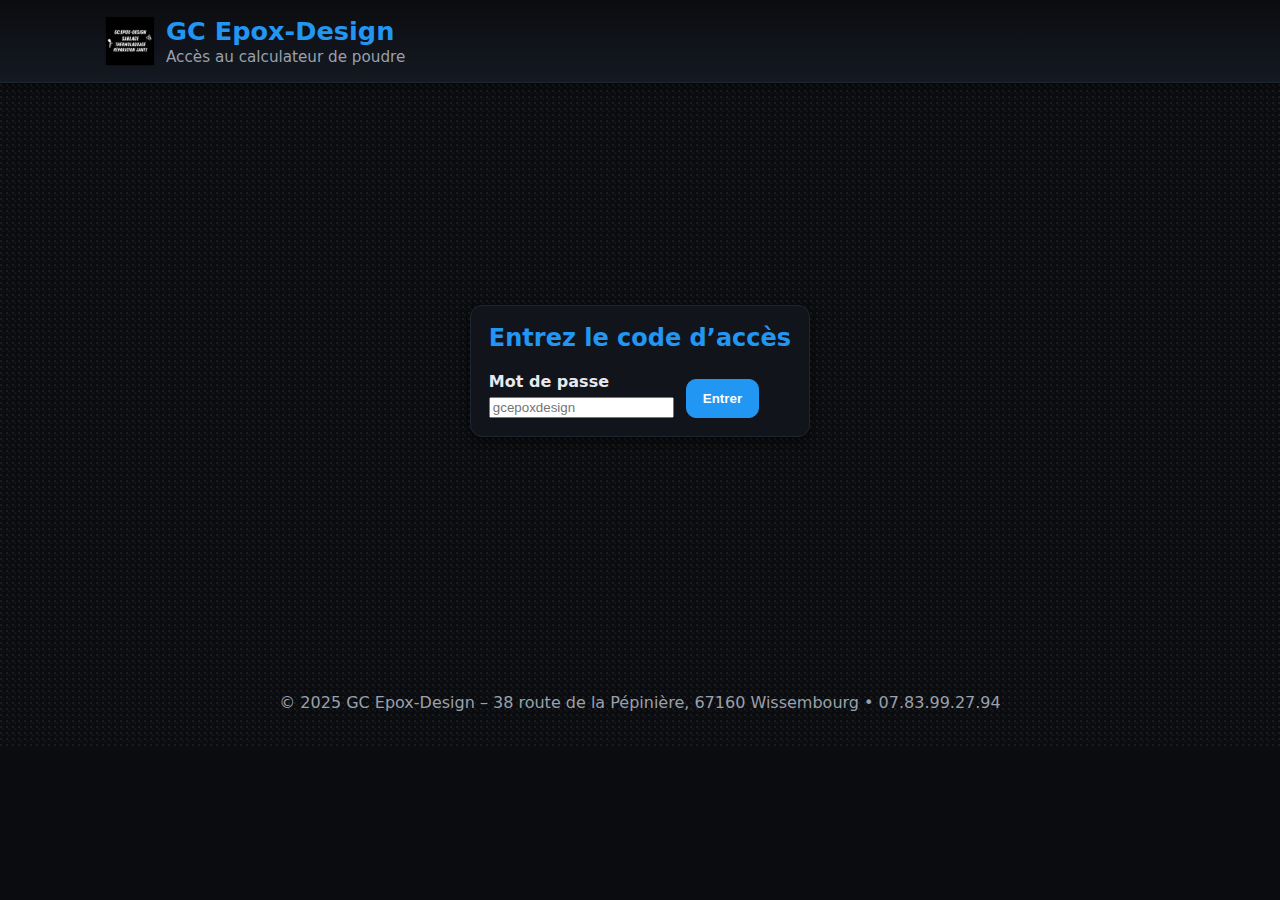
<file: index.html>
<!DOCTYPE html>
<html lang="fr">
<head>
  <meta charset="UTF-8" />
  <meta name="viewport" content="width=device-width, initial-scale=1" />
  <title>Accès – GC Epox-Design</title>
  <link rel="stylesheet" href="styles.css" />
</head>
<body class="gate">
  <script>
    // ⚠️ Désactive tout ancien Service Worker pour supprimer le “blanc”
    if ('serviceWorker' in navigator) {
      navigator.serviceWorker.getRegistrations().then(regs => regs.forEach(r => r.unregister()));
      caches && caches.keys && caches.keys().then(keys => keys.forEach(k => caches.delete(k)));
    }
  </script>

  <header class="site-header">
    <div class="brand">
      <img src="04331F25-6EC7-4A53-AA4A-A03E86CD5B80.png" alt="Logo GC Epox-Design">
      <div>
        <h1>GC Epox-Design</h1>
        <p class="tag">Accès au calculateur de poudre</p>
      </div>
    </div>
  </header>

  <main class="center">
    <div class="card panel" style="max-width:420px;">
      <h2>Entrez le code d’accès</h2>
      <div class="controls">
        <label>Mot de passe
          <input type="password" id="pass" placeholder="gcepoxdesign" autocomplete="current-password">
        </label>
        <button class="btn primary" id="enter">Entrer</button>
        <p id="msg" class="hint" style="margin-top:8px;color:#ff6b6b;"></p>
      </div>
    </div>
  </main>

  <footer class="site-footer">
    <p>© 2025 GC Epox-Design – 38 route de la Pépinière, 67160 Wissembourg • 07.83.99.27.94</p>
  </footer>

  <script>
    const PASSWORD = "gcepoxdesign";
    const KEY = "gc_access_ok";
    function go(){
      const v = (document.getElementById('pass').value||"").trim();
      if(v === PASSWORD){ sessionStorage.setItem(KEY,"yes"); location.href="calculateur.html"; }
      else { document.getElementById('msg').textContent="❌ Code incorrect."; }
    }
    document.getElementById('enter').addEventListener('click', go);
    document.getElementById('pass').addEventListener('keydown', e=>{ if(e.key==='Enter') go(); });
  </script>
</body>
</html>
</file>
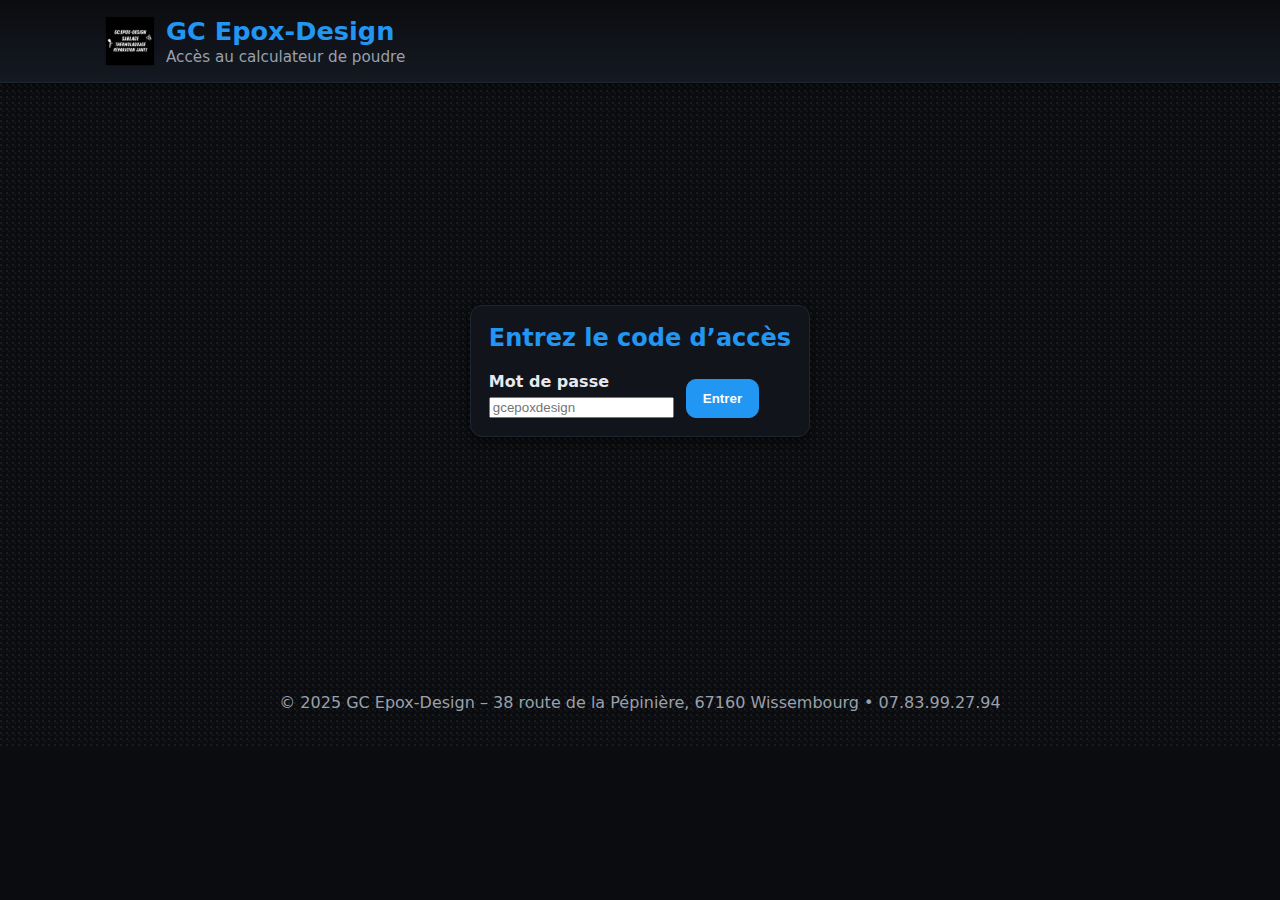
<file: calculateur.html>
<!DOCTYPE html>
<html lang="fr">
<head>
  <meta charset="UTF-8" />
  <meta name="viewport" content="width=device-width, initial-scale=1" />
  <title>Calculateur de poudre – GC Epox-Design</title>
  <link rel="stylesheet" href="styles.css" />
</head>
<body>
  <script>
    // Empêche d'entrer sans mot de passe
    if (sessionStorage.getItem("gc_access_ok") !== "yes") {
      location.href = "index.html";
    }
  </script>

  <header class="site-header">
    <div class="brand">
      <img src="04331F25-6EC7-4A53-AA4A-A03E86CD5B80.png" alt="Logo GC Epox-Design">
      <div>
        <h1>Calculateur de poudre</h1>
        <p class="tag">GC Epox-Design • Sablage & Thermolaquage</p>
      </div>
    </div>
  </header>

  <main>
    <section class="card panel">
      <h2>Calculateur de consommation de poudre</h2>

      <div class="controls">
        <label>Surface totale (m²)
          <input type="number" id="surface" min="0" step="0.01" placeholder="ex : 2.50">
        </label>

        <label>Épaisseur visée (µm)
          <input type="number" id="epaisseur" min="1" step="1" value="80" placeholder="ex : 80">
        </label>

        <label>Densité poudre (g/cm³)
          <input type="number" id="densite" min="0.5" max="2.2" step="0.01" value="1.50" placeholder="ex : 1.50">
        </label>

        <label>Rendement transfert (%)
          <input type="number" id="rendement" min="1" max="100" step="1" value="60" placeholder="ex : 60">
        </label>

        <button class="btn primary" id="calculer">Calculer</button>
        <button class="btn ghost" id="reinitialiser">Réinitialiser</button>
      </div>

      <div id="resultat" class="result-box">
        <h3>Résultats</h3>
        <p id="texteResultat">Entrez vos valeurs pour commencer.</p>
      </div>

      <details class="hint">
        <summary>Hypothèses & formule</summary>
        <p>Masse théorie (kg) = Surface(m²) × Épaisseur(µm) × Densité(g/cm³) / 1000.<br>
        Quantité à pulvériser = Masse théorie / (Rendement/100). +5% de marge optionnelle.</p>
      </details>
    </section>
  </main>

  <footer class="site-footer">
    <p>© 2025 GC Epox-Design – 38 route de la Pépinière, 67160 Wissembourg • 07.83.99.27.94</p>
  </footer>

  <script src="app.js"></script>
</body>
</html>
</file>
<file: styles.css>
:root{
  --bg:#0b0c0f; --text:#e6e9ef; --muted:#9aa0ac;
  --card:#11141a; --border:#1f2633;
  --primary:#2196f3; --primary-ink:#fff;
}

*{box-sizing:border-box}
html,body{margin:0;padding:0;background:var(--bg);color:var(--text);
  font-family:Inter,system-ui,-apple-system,Segoe UI,Roboto,Ubuntu,"Helvetica Neue",Arial,sans-serif}

/* fond carbone */
body{
  background-image:
    radial-gradient(circle at 1px 1px, #1b1c1f 1px, transparent 0),
    radial-gradient(circle at 3px 3px, #131416 1px, transparent 0);
  background-size:6px 6px;
}

/* header */
.site-header{background:linear-gradient(180deg,#0b0c0f,#141922);
  border-bottom:1px solid var(--border);box-shadow:0 2px 6px rgba(0,0,0,.5)}
.brand{max-width:1100px;margin:0 auto;padding:16px;display:flex;align-items:center;gap:12px}
.brand img{width:48px;height:48px;object-fit:contain;filter:drop-shadow(0 1px 1px rgba(0,0,0,.25))}
.brand h1{margin:0;font-size:1.6rem;color:var(--primary)}
.brand .tag{margin:2px 0 0 0;color:var(--muted);font-size:.95rem}

/* layout */
main{max-width:1100px;margin:18px auto;padding:0 16px}
.card{background:var(--card);border:1px solid var(--border);border-radius:12px;box-shadow:0 3px 8px rgba(0,0,0,.6);padding:18px}
.panel h2{margin-top:0;color:var(--primary)}
.controls{display:flex;flex-wrap:wrap;gap:12px;align-items:end;margin-top:6px}
label{display:flex;flex-direction:column;gap:6px;font-weight:600}
input[type="number"]{padding:10px 12px;border:1px solid #2a3140;border-radius:10px;background:#0d111a;color:var(--text);width:160px}
.btn{padding:11px 16px;border-radius:10px;border:1px solid var(--primary);font-weight:700;cursor:pointer}
.btn.primary{background:var(--primary);color:var(--primary-ink)}
.btn.ghost{background:transparent;color:var(--primary)}
.btn:hover{filter:brightness(1.1)}
.result-box{margin-top:14px;padding:14px;background:#0f131a;border:1px solid var(--border);border-radius:10px}
.hint{color:var(--muted);margin-top:10px}
.site-footer{text-align:center;color:var(--muted);padding:18px}

/* page d'accès */
.gate main{display:grid;place-items:center;min-height:60vh}
.center{display:grid;place-items:center}
</file>
